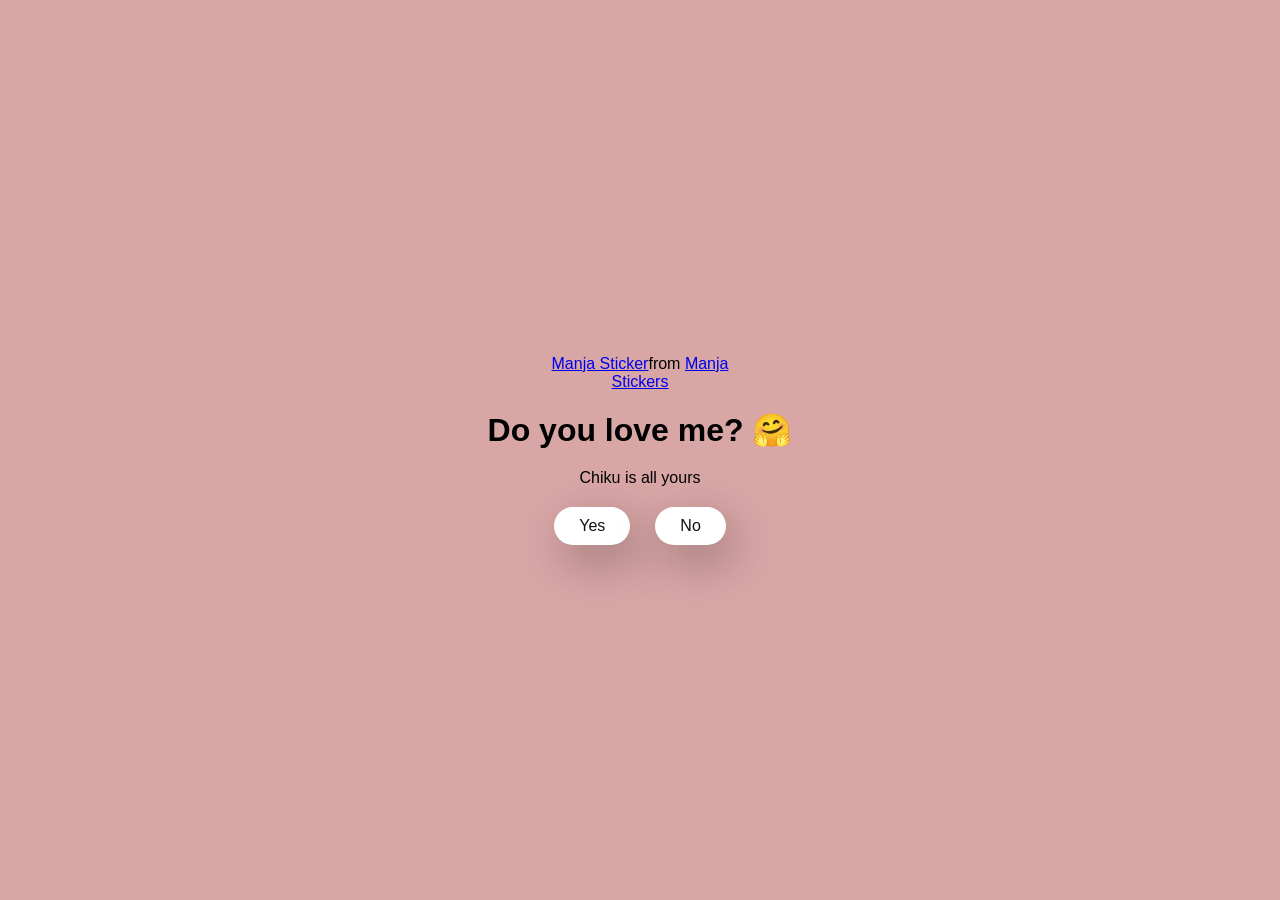
<file: index.html>
<!DOCTYPE html>
<html lang="en">

<head>
  <meta charset="UTF-8" />
  <meta name="viewport" content="width=device-width, initial-scale=1.0" />
  <title>Proposed Her</title>

  <link rel="stylesheet" href="style.css" />
</head>

<body>
  <div class="container">
    <div class="tenor-gif-embed" data-postid="22885016" data-share-method="host" data-aspect-ratio="1.04918"
      data-width="100%">
      <a href="https://tenor.com/view/manja-gif-22885016">Manja Sticker</a>from
      <a href="https://tenor.com/search/manja-stickers">Manja Stickers</a>
    </div>
    
    <script type="text/javascript" async src="https://tenor.com/embed.js"></script>
    <h1>Do you love me? 🤗</h1>
    <p>Chiku is all yours</p>

    <div class="btn">
      <a href="yes.html">Yes</a>
      <a href="no1.html">No</a>
    </div>
  </div>
</body>

</html>
</file>
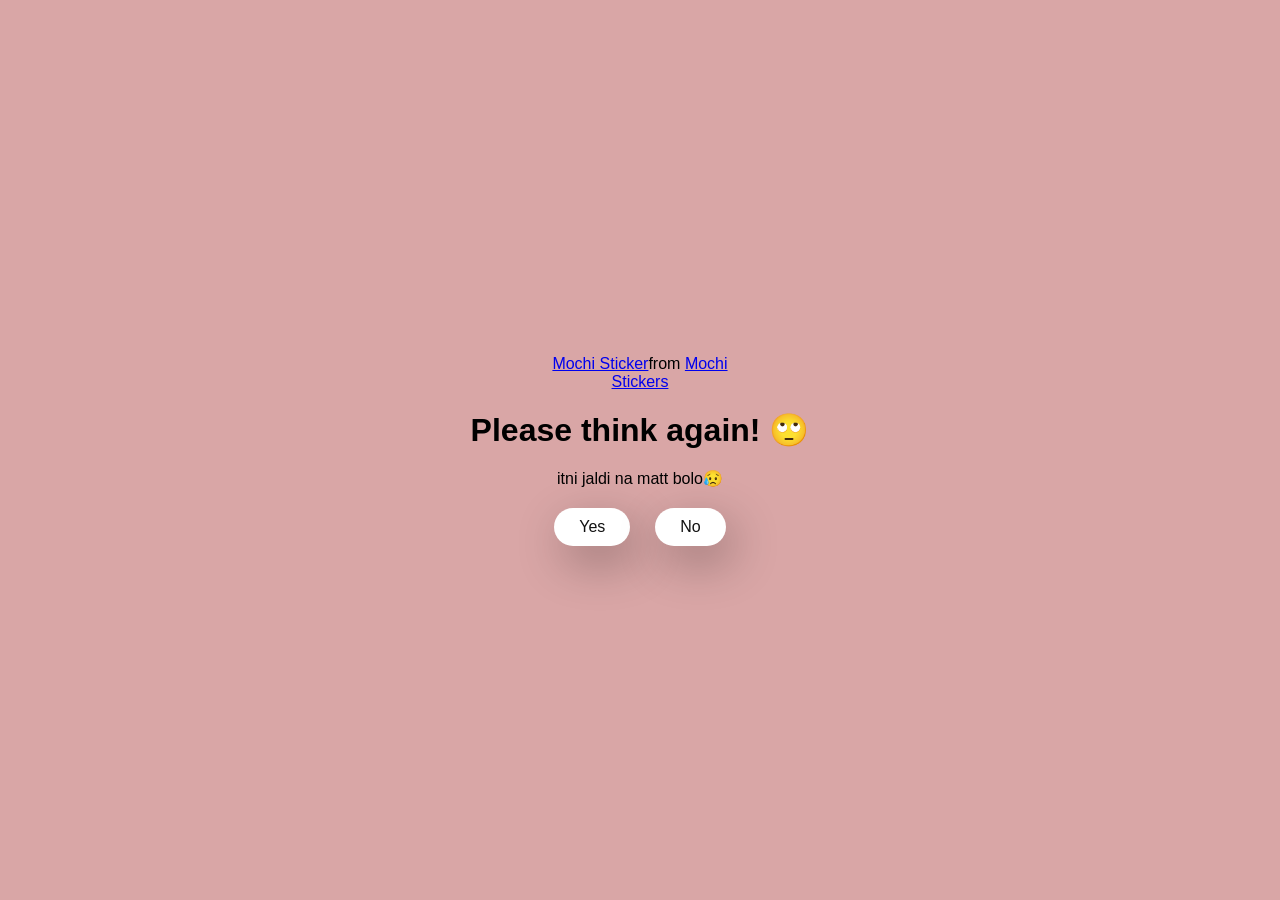
<file: no1.html>
<!DOCTYPE html>
<html lang="en">

<head>
  <meta charset="UTF-8" />
  <meta name="viewport" content="width=device-width, initial-scale=1.0" />
  <title>Ask Her Out</title>

  <link rel="stylesheet" href="style.css" />
</head>

<body>
  <div class="container">
    <div class="tenor-gif-embed" data-postid="22050818" data-share-method="host" data-aspect-ratio="1"
      data-width="100%">
      <a href="https://tenor.com/view/mochi-gif-22050818">Mochi Sticker</a>from
      <a href="https://tenor.com/search/mochi-stickers">Mochi Stickers</a>
    </div>
    <script type="text/javascript" async src="https://tenor.com/embed.js"></script>
    <h1>Please think again! 🙄</h1>
    <p>itni jaldi na matt bolo😥</p>

    <div class="btn">
      <a href="yes.html">Yes</a>
      <a href="no2.html">No</a>
    </div>
  </div>
</body>

</html>
</file>
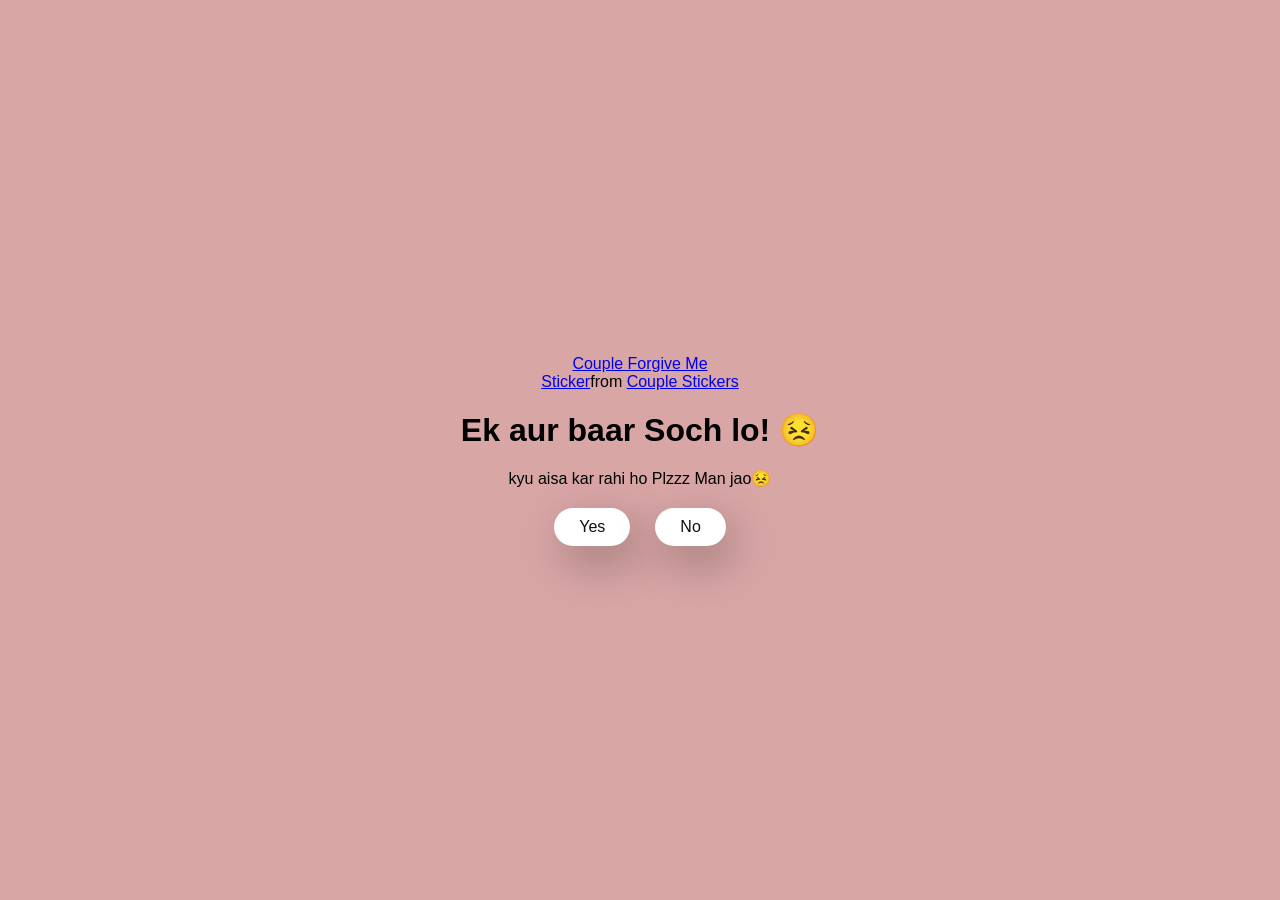
<file: no2.html>
<!DOCTYPE html>
<html lang="en">

<head>
  <meta charset="UTF-8" />
  <meta name="viewport" content="width=device-width, initial-scale=1.0" />
  <title>Ask Her Out</title>

  <link rel="stylesheet" href="style.css" />
</head>

<body>
  <div class="container">
    <div class="tenor-gif-embed" data-postid="15195810" data-share-method="host" data-aspect-ratio="1"
      data-width="100%">
      <a href="https://tenor.com/view/couple-forgive-me-asking-for-forgiveness-begging-crying-gif-15195810">Couple
        Forgive Me Sticker</a>from
      <a href="https://tenor.com/search/couple-stickers">Couple Stickers</a>
    </div>
    <script type="text/javascript" async src="https://tenor.com/embed.js"></script>

    <h1>Ek aur baar Soch lo! 😣</h1>
    <p>kyu aisa kar rahi ho Plzzz Man jao😣</p>

    <div class="btn">
      <a href="yes.html">Yes</a>
      <a href="no3.html">No</a>
    </div>
  </div>
</body>

</html>
</file>
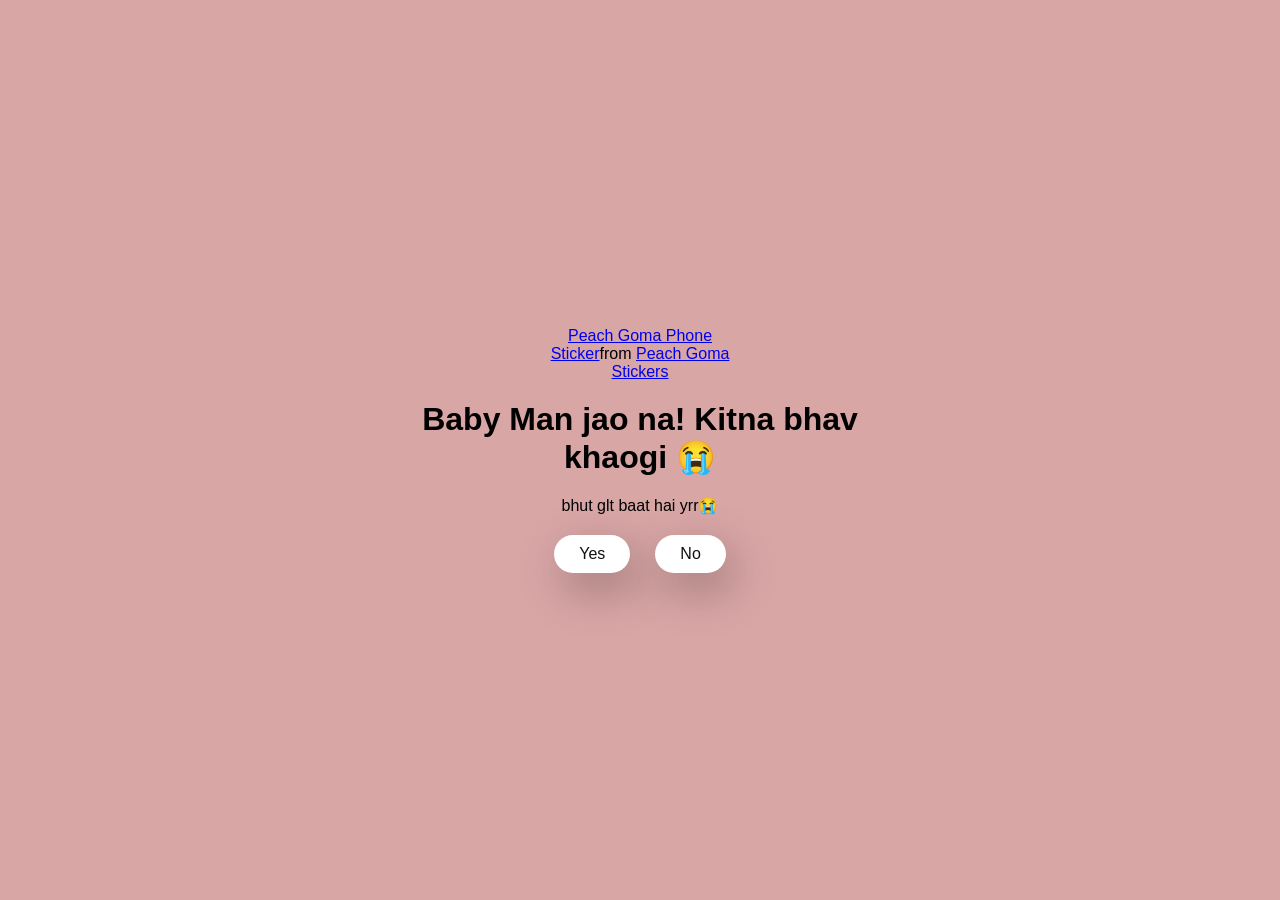
<file: no3.html>
<!DOCTYPE html>
<html lang="en">

<head>
  <meta charset="UTF-8" />
  <meta name="viewport" content="width=device-width, initial-scale=1.0" />
  <title>Ask Her Out</title>

  <link rel="stylesheet" href="style.css" />
</head>

<body>
  <div class="container">
    <div class="tenor-gif-embed" data-postid="15974530976611222074" data-share-method="host" data-aspect-ratio="1.26923"
      data-width="100%">
      <a href="https://tenor.com/view/peach-goma-phone-gif-15974530976611222074">Peach Goma Phone Sticker</a>from
      <a href="https://tenor.com/search/peach+goma-stickers">Peach Goma Stickers</a>
    </div>
    <script type="text/javascript" async src="https://tenor.com/embed.js"></script>

    <h1>Baby Man jao na! Kitna bhav khaogi 😭</h1>
    <p>bhut glt baat hai yrr😭</p>

    <div class="btn">
      <a href="yes.html">Yes</a>
      <a href="#" id="move-random">No</a>
    </div>
  </div>

  <script src="script.js"></script>
</body>

</html>
</file>
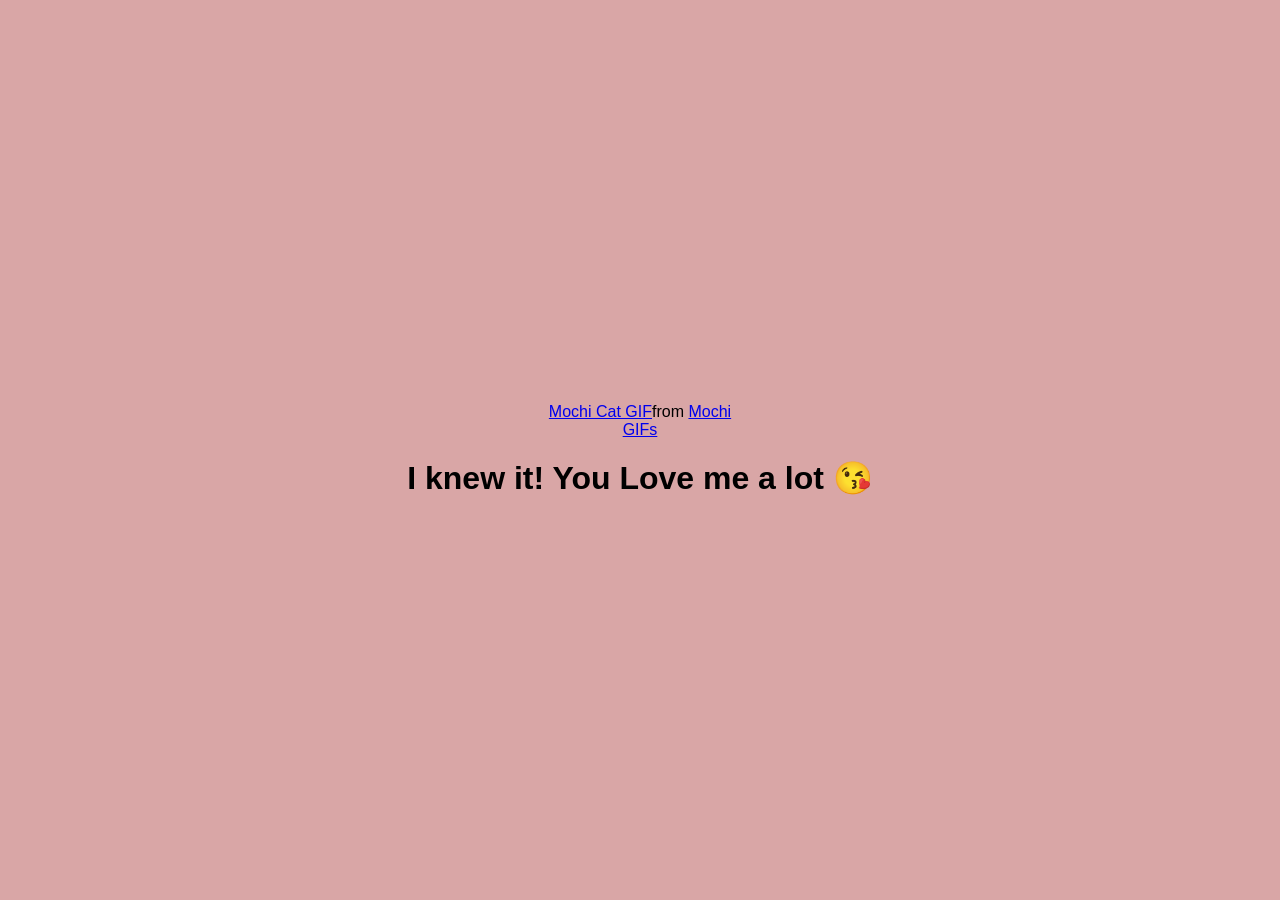
<file: yes.html>
<!DOCTYPE html>
<html lang="en">

<head>
  <meta charset="UTF-8" />
  <meta name="viewport" content="width=device-width, initial-scale=1.0" />
  <title>Ask Her Out</title>

  <link rel="stylesheet" href="style.css" />
</head>

<body>
  <div class="container">
    <div class="tenor-gif-embed" data-postid="253027946666209433" data-share-method="host" data-aspect-ratio="1.37853"
      data-width="100%">
      <a
        href="https://tenor.com/view/mochi-cat-mochi-and-goma-goma-and-peach-mochi-mochi-peach-cat-gif-gif-253027946666209433">Mochi
        Cat GIF</a>from <a href="https://tenor.com/search/mochi-gifs">Mochi GIFs</a>
    </div>
    <script type="text/javascript" async src="https://tenor.com/embed.js"></script>
    <h1>I knew it! You Love me a lot 😘</h1>
  </div>
</body>

</html>
</file>
<file: style.css>
* {
    margin: 0;
    padding: 0;
    box-sizing: border-box;
    font-family: sans-serif;
  } 
  
  body {
    width: 100%;
    min-height: 100vh;
    display: flex;
    justify-content: center;
    align-items: center;
    background-color: #d9a6a6;
  }
  
  .container {
    display: flex;
    flex-direction: column;
    text-align: center;
    align-items: center;
    gap: 20px;
    max-width: 500px;
    margin: 20px;
  }
  
  .container .tenor-gif-embed {
    max-width: 200px;
  }
  
  .container .btn {
    display: flex;
    gap: 25px;
  }
  
  .btn a {
    text-decoration: none;
    color: #111;
    background: #fff;
    padding: 10px 25px;
    border-radius: 66px;
    box-shadow: 0.5rem 1rem 3rem hsl(0, 0%, 0%, 0.3);
  }
</file>
